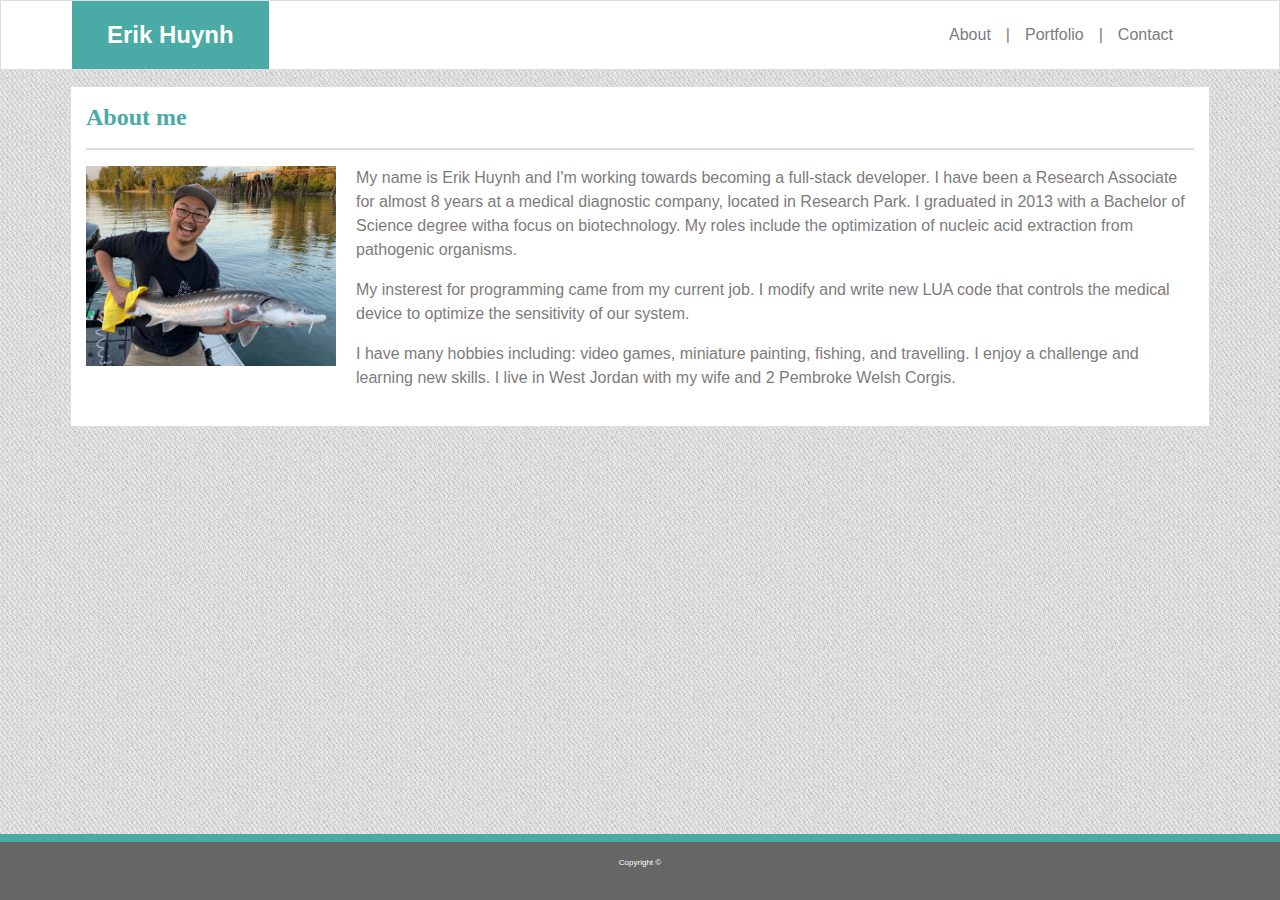
<file: index.html>
<!doctype html>
<html lang="en">
  <head>
    <title>Erik Huynh</title>
    <!-- Required meta tags -->
    <meta charset="utf-8">
    <meta name="viewport" content="width=device-width, initial-scale=1, shrink-to-fit=no">

    <!-- Bootstrap CSS -->
    <link rel="stylesheet" href="https://stackpath.bootstrapcdn.com/bootstrap/4.3.1/css/bootstrap.min.css" integrity="sha384-ggOyR0iXCbMQv3Xipma34MD+dH/1fQ784/j6cY/iJTQUOhcWr7x9JvoRxT2MZw1T" crossorigin="anonymous">
    <link rel="stylesheet" href="style.css">
  </head>
  <body>
    <!-- Navbar -->
    <header>
      <div class="navContainer">
        <div class="logo text-center">
          <a href="index.html" class="logoLink">Erik Huynh</a>
        </div>
        <div class="links text-center">
          <a href="index.html">About</a> |
          <a href="portfolio.html">Portfolio</a> |
          <a href="contact.html">Contact</a>
        </div>
      </div>
    </header>
    <!-- Content -->
    <div class="container">
      <div class="row my-3">
        <div class="content col-sm-12">
          <h2 class="sectionTitle mt-3">About me</h2>
          <hr>
          <img id="bioImage" class="img-fluid mb-2" src="assets/IMG_0845.JPG" alt="Image of Erik Huynh">
          <p>My name is Erik Huynh and I'm working towards becoming a full-stack developer. I have been a Research Associate for almost 8 years at a medical diagnostic company, located in Research Park. I graduated in 2013 with a Bachelor of Science degree witha focus on biotechnology. My roles include the optimization of nucleic acid extraction from pathogenic organisms.</p>
          <p>My insterest for programming came from my current job. I modify and write new LUA code that controls the medical device to optimize the sensitivity of our system.</p>        
          <p>I have many hobbies including: video games, miniature painting, fishing, and travelling. I enjoy a challenge and learning new skills. I live in West Jordan with my wife and 2 Pembroke Welsh Corgis.</p>
        </div>
      </div>
    </div>
    <!-- Footer -->
    <footer class="fixed-bottom">
        <p>Copyright &copy;</p>
    </footer>
    <!-- Optional JavaScript -->
    <!-- jQuery first, then Popper.js, then Bootstrap JS -->
    <script src="https://code.jquery.com/jquery-3.3.1.slim.min.js" integrity="sha384-q8i/X+965DzO0rT7abK41JStQIAqVgRVzpbzo5smXKp4YfRvH+8abtTE1Pi6jizo" crossorigin="anonymous"></script>
    <script src="https://cdnjs.cloudflare.com/ajax/libs/popper.js/1.14.7/umd/popper.min.js" integrity="sha384-UO2eT0CpHqdSJQ6hJty5KVphtPhzWj9WO1clHTMGa3JDZwrnQq4sF86dIHNDz0W1" crossorigin="anonymous"></script>
    <script src="https://stackpath.bootstrapcdn.com/bootstrap/4.3.1/js/bootstrap.min.js" integrity="sha384-JjSmVgyd0p3pXB1rRibZUAYoIIy6OrQ6VrjIEaFf/nJGzIxFDsf4x0xIM+B07jRM" crossorigin="anonymous"></script>
  </body>
</html>
</file>
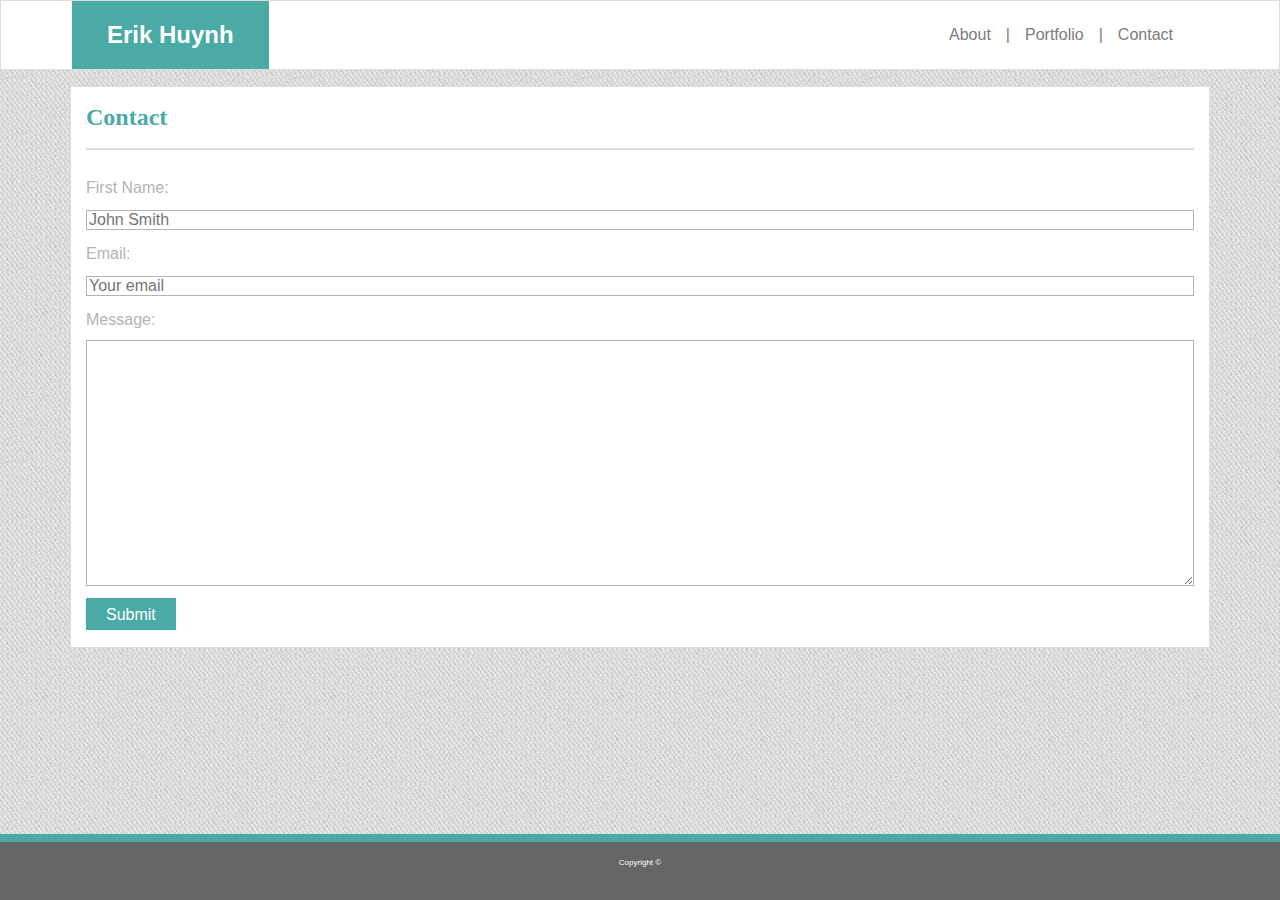
<file: contact.html>
<!doctype html>
<html lang="en">
  <head>
    <title>Erik Huynh</title>
    <!-- Required meta tags -->
    <meta charset="utf-8">
    <meta name="viewport" content="width=device-width, initial-scale=1, shrink-to-fit=no">

    <!-- Bootstrap CSS -->
    <link rel="stylesheet" href="https://stackpath.bootstrapcdn.com/bootstrap/4.3.1/css/bootstrap.min.css" integrity="sha384-ggOyR0iXCbMQv3Xipma34MD+dH/1fQ784/j6cY/iJTQUOhcWr7x9JvoRxT2MZw1T" crossorigin="anonymous">
    <link rel="stylesheet" href="style.css">
  </head>
  <body>
    <!-- Navbar -->
    <header>
      <div class="navContainer">
        <div class="logo text-center">
          <a href="index.html" class="logoLink">Erik Huynh</a>
        </div>
        <div class="links text-center">
          <a href="index.html">About</a> |
          <a href="portfolio.html">Portfolio</a> |
          <a href="contact.html">Contact</a>
        </div>
      </div>
    </header>
    <!-- Content -->
    <div class="container">
      <div class="row my-3">
        <div class="content col-sm-12">
          <h2 class="sectionTitle mt-3">Contact</h2>
          <hr>
          <form action="get" class="formStyle">
            <label for="firstName">First Name:</label>
                <input type="text" name="firstNAME" id="firstName" placeholder="John Smith" required>
            <label for="email">Email:</label>
                <input type="email" id="email" name="email" placeholder="Your email" required>
            <label for="message">Message:</label>
                <textarea id="textBox" rows="10" cols="50"></textarea>
            <a href="#" class="button">Submit</a>
        </form>    
        </div>
      </div>
    </div>
    <!-- Footer -->
    <footer class="fixed-bottom">
        <p>Copyright &copy;</p>
    </footer>
    <!-- Optional JavaScript -->
    <!-- jQuery first, then Popper.js, then Bootstrap JS -->
    <script src="https://code.jquery.com/jquery-3.3.1.slim.min.js" integrity="sha384-q8i/X+965DzO0rT7abK41JStQIAqVgRVzpbzo5smXKp4YfRvH+8abtTE1Pi6jizo" crossorigin="anonymous"></script>
    <script src="https://cdnjs.cloudflare.com/ajax/libs/popper.js/1.14.7/umd/popper.min.js" integrity="sha384-UO2eT0CpHqdSJQ6hJty5KVphtPhzWj9WO1clHTMGa3JDZwrnQq4sF86dIHNDz0W1" crossorigin="anonymous"></script>
    <script src="https://stackpath.bootstrapcdn.com/bootstrap/4.3.1/js/bootstrap.min.js" integrity="sha384-JjSmVgyd0p3pXB1rRibZUAYoIIy6OrQ6VrjIEaFf/nJGzIxFDsf4x0xIM+B07jRM" crossorigin="anonymous"></script>
  </body>
</html>
</file>
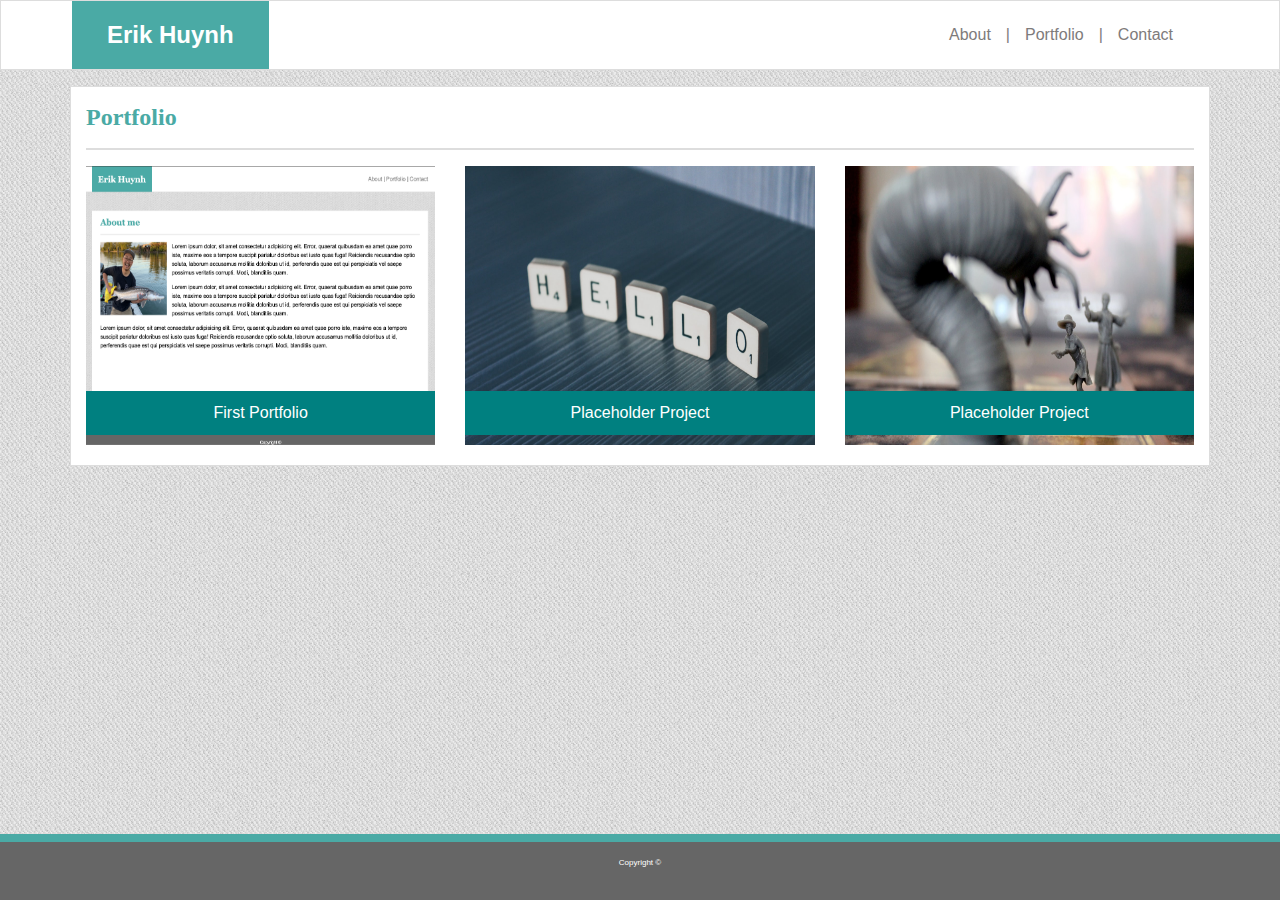
<file: portfolio.html>
<!doctype html>
<html lang="en">
  <head>
    <title>Erik Huynh</title>
    <!-- Required meta tags -->
    <meta charset="utf-8">
    <meta name="viewport" content="width=device-width, initial-scale=1, shrink-to-fit=no">

    <!-- Bootstrap CSS -->
    <link rel="stylesheet" href="https://stackpath.bootstrapcdn.com/bootstrap/4.3.1/css/bootstrap.min.css" integrity="sha384-ggOyR0iXCbMQv3Xipma34MD+dH/1fQ784/j6cY/iJTQUOhcWr7x9JvoRxT2MZw1T" crossorigin="anonymous">
    <link rel="stylesheet" href="style.css">
  </head>
  <body>
    <!-- Navbar -->
    <header>
      <div class="navContainer">
        <div class="logo text-center">
          <a href="index.html" class="logoLink">Erik Huynh</a>
        </div>
        <div class="links text-center">
          <a href="index.html">About</a> |
          <a href="portfolio.html">Portfolio</a> |
          <a href="contact.html">Contact</a>
        </div>
      </div>
    </header>
    <!-- Content -->
    <div class="container">
      <div class="row my-3">
        <div class="content col-sm-12">
          <h2 class="sectionTitle mt-3">Portfolio</h2>
          <hr>
          <div class="row">
                <div class="projects col-xs-4 col-sm-6 col-md-4">
                  <img class="projectImage" src="assets/Portfolio-one.png" alt="Portfolio One">
                  <!-- Anchor link only works for the .projectTitle, should include img element -->
                  <a href="https://e-huynh.github.io/Homework-1/index.html">
                  <div class="projectTitle text-center">
                    <p class="paraText">First Portfolio</p>
                  </div>
                </a>
                </div>
                <div class="projects col-xs-4 col-sm-6 col-md-4">
                  <img class="projectImage" src="assets/Hangman.jpeg" alt="Placeholder Project">
                  <a href="#">
                  <div class="projectTitle text-center">
                    <p class="paraText">Placeholder Project</p>
                  </div>
                  </a>
                </div>
                <div class="projects col-xs-4 col-sm-6 col-md-4">
                  <img class="projectImage" src="assets/RPGgame.jpeg" alt="Placeholder Project">
                  <a href="#">
                  <div class="projectTitle text-center">
                    <p class="paraText">Placeholder Project</p>
                  </div>
                </a>
                </div>
          </div>
        </div>
      </div>
    </div>
    <!-- Footer -->
    <footer class="fixed-bottom">
        <p>Copyright &copy;</p>
    </footer>
    <!-- Optional JavaScript -->
    <!-- jQuery first, then Popper.js, then Bootstrap JS -->
    <script src="https://code.jquery.com/jquery-3.3.1.slim.min.js" integrity="sha384-q8i/X+965DzO0rT7abK41JStQIAqVgRVzpbzo5smXKp4YfRvH+8abtTE1Pi6jizo" crossorigin="anonymous"></script>
    <script src="https://cdnjs.cloudflare.com/ajax/libs/popper.js/1.14.7/umd/popper.min.js" integrity="sha384-UO2eT0CpHqdSJQ6hJty5KVphtPhzWj9WO1clHTMGa3JDZwrnQq4sF86dIHNDz0W1" crossorigin="anonymous"></script>
    <script src="https://stackpath.bootstrapcdn.com/bootstrap/4.3.1/js/bootstrap.min.js" integrity="sha384-JjSmVgyd0p3pXB1rRibZUAYoIIy6OrQ6VrjIEaFf/nJGzIxFDsf4x0xIM+B07jRM" crossorigin="anonymous"></script>
  </body>
</html>
</file>
<file: style.css>
/* div{
    border: 1px red solid;
} */

/* CSS Styles */
body    {
    color: rgb(126, 123, 123);
    font-family: 'Arial', 'Helvetica Neue', Helvetica, sans-serif;
    background: url("assets/cheap_diagonal_fabric.png");
    min-height: 100%;
    display: flex;
    flex-direction: column;
}
.logo{
    background: #4aaaa5;
    color: white;
    font-size: 1.5em;
    font-weight: bold;
    padding: 15px 0px;
}
.logoLink   {
    color: white;
}
.links  {
    padding: 10px 0px;
    border-bottom: 1px solid #dddddd;
    background: white;
}
a{
    padding: 0px 15px;
    color: rgb(126, 123, 123);
    text-decoration: none;
}
.container  {
    margin-bottom: 70px;
}
.sectionTitle   {
    color: #4aaaa5;
    font-family: 'Georgia', Times, 'Times New Roman', serif;
    font-size: 1.5em;
    font-weight: bold;
}
hr,
.content  {
    border: 1px solid #dddddd;
    background: white;
}
.content    {
    padding-bottom: 20px;
}
footer{
    color: white;
    font-size: 0.5em;
    background: #666666;
    border-top: 8px solid #4aaaa5;
    padding: 15px 0px;
    margin-top: auto;
    display: flex;
    justify-content: center;
    align-items: center;
}

/* CSS styles for SM */
@media (min-width: 768px)   {
    #bioImage   {
        height: 200px;
        width: 250px;
        margin-right: 20px;
        float: left;
    }
    header   {
        display: flex;
        height: 70px;
        justify-content: center;
        align-items: center;
        background: white;
        border: 1px solid #dddddd;
    }
    .navContainer {
        width: 100%;
        height: 100%;
        max-width: 716px;
        display: flex;
        justify-content: space-between;
        align-items: center;
    }
    .links,
    .logo{
        display: flex;
        align-items: center;
        height: 100%;
        border: initial;
        padding: 20px; 
    }
    div.projectTitle   {
        width: 209.33px;
    }
    p.paraText   {
        margin: 10px 0px;
    }
}

/* CSS styles for MD - XL */
@media (min-width: 992px)   {
    .navContainer{
        max-width: 958px;
    }
    div.projectTitle   {
        width: 289.33px;
    }
}  
@media (min-width: 1200px)   {
    .navContainer{
        max-width: 1136px;
    }
    div.projectTitle   {
        width: 349.33px;
    }
}  

/* Contact.html Styles */
.formStyle label  {
    display: block;
    padding-top: 10px;
    color: #b4b3b3;
}
input {
    width: 100%;
    height: 20px;
    border: 1px #b4b3b3 solid;
}
#textBox    {
    margin-bottom: 10px;
    width: 100%;
    border: 1px #b4b3b3 solid;
}
.button    {
    background: #4aaaa5;
    padding: 7.5px 20px;
    color: #ffffff;
}
/* Portfolio CSS */
.projectImage   {
    width: 100%;
    height: 100%;
}
.projectTitle   {
    background: teal;
    color: white;
    position: absolute;
    bottom: 0px;
    margin-bottom: 10px;
    width:149.33px;
}
.projects{
    position: relative;
}
.paraText   {
    margin-bottom: 0px;
}
</file>
